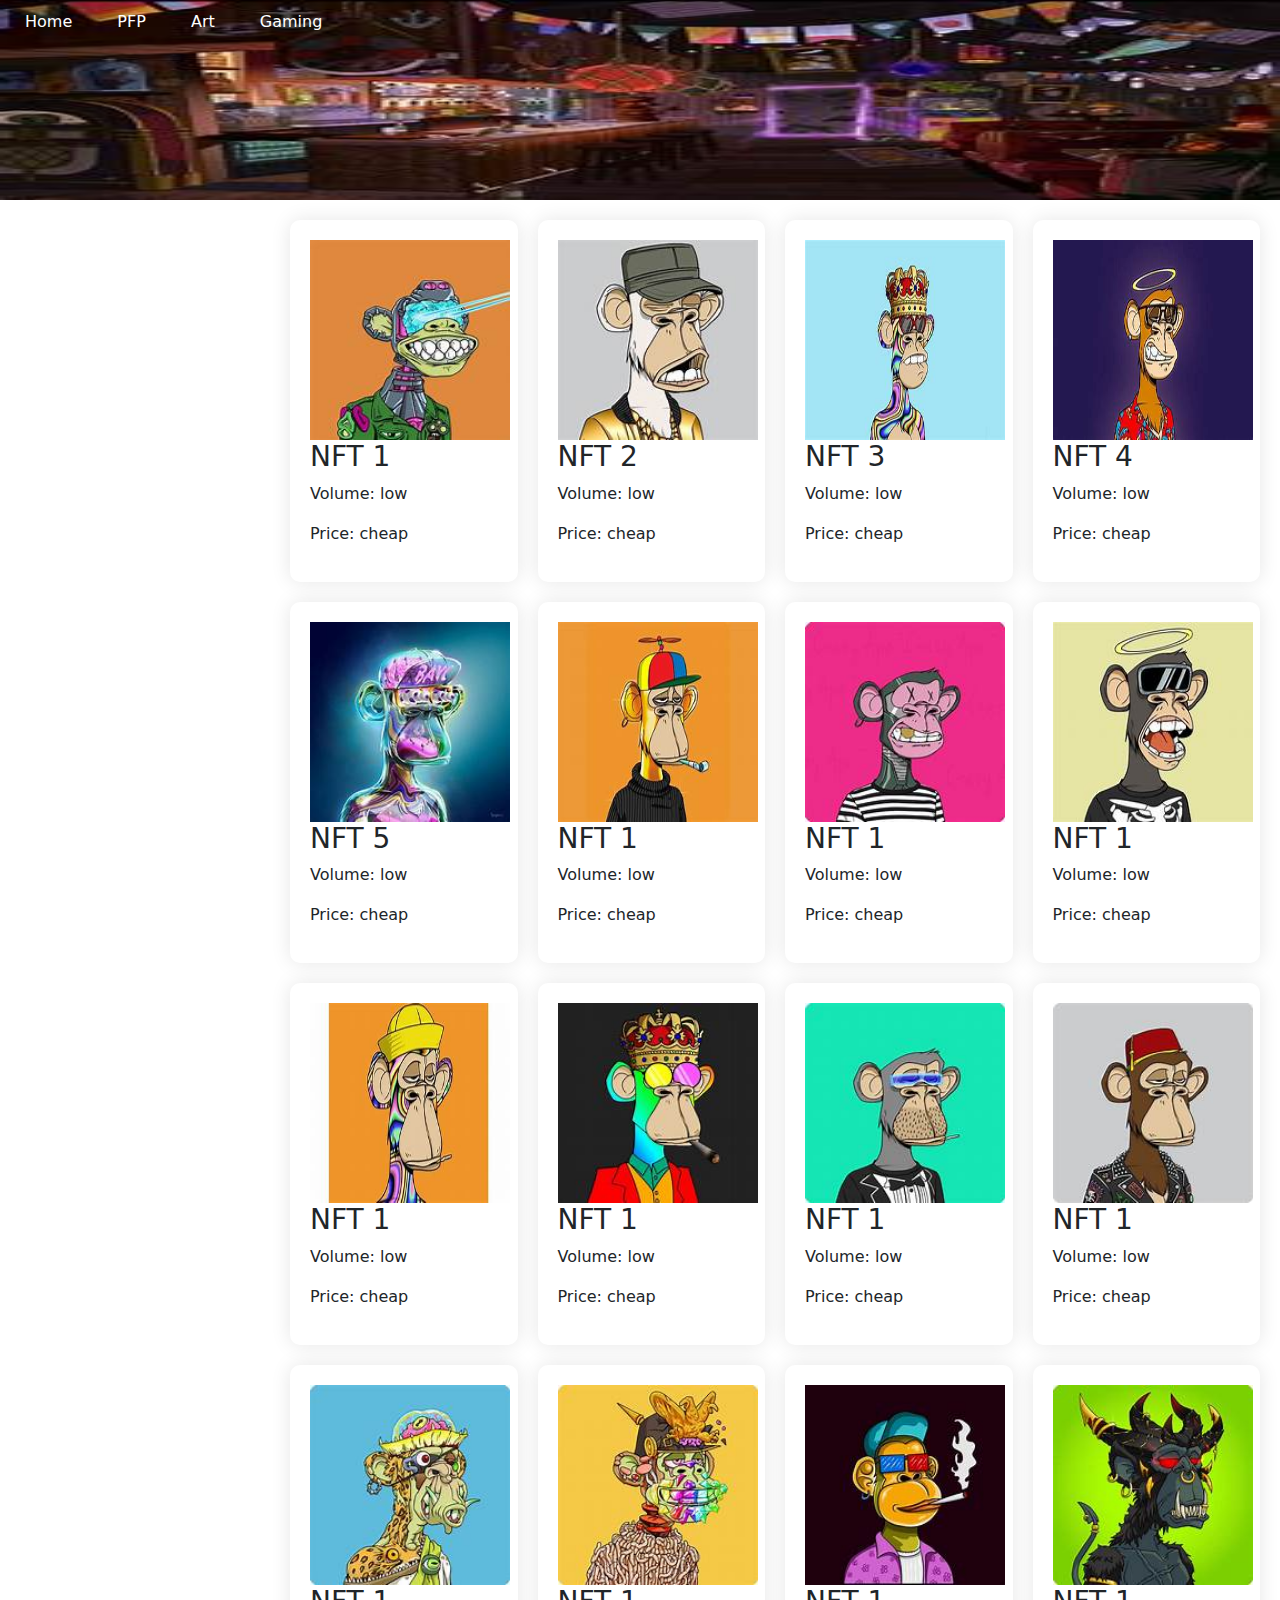
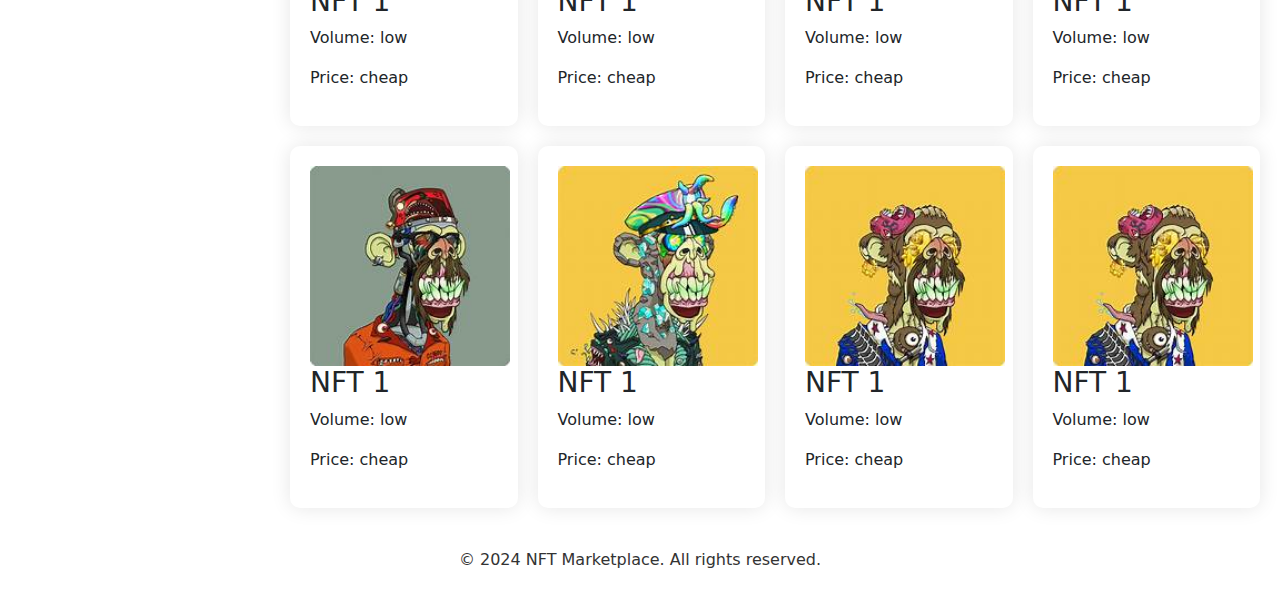
<file: html/nft.html>
<!DOCTYPE html>
<html lang="en">
<head>
    <meta charset="UTF-8">
    <meta name="viewport" content="width=device-width, initial-scale=1.0">
    <title>NFT Marketplace</title>
    <link rel="stylesheet" href="/css/index.css">
    <link href="https://cdn.jsdelivr.net/npm/bootstrap@5.3.3/dist/css/bootstrap.min.css" rel="stylesheet" integrity="sha384-QWTKZyjpPEjISv5WaRU9OFeRpok6YctnYmDr5pNlyT2bRjXh0JMhjY6hW+ALEwIH" crossorigin="anonymous">
    <script src="https://cdn.jsdelivr.net/npm/bootstrap@5.3.3/dist/js/bootstrap.bundle.min.js" integrity="sha384-YvpcrYf0tY3lHB60NNkmXc5s9fDVZLESaAA55NDzOxhy9GkcIdslK1eN7N6jIeHz" crossorigin="anonymous"></script>

</head>
<body>
    <nav class="nav1">
        <a href="" id="Home" >Home</a>
        <a href="" id="pfp" >PFP</a>
        <a href="#" id="art" >Art</a>
        <a href="#" id="gaming" >Gaming</a>
    </nav>

    <div class="top-animation">
        
        <img src="/nft/nftb.jpg" alt="" class="w-100">
    
      </div>

    <div class="content">

        
        <div class="nft-list" id="nft-list">

                <div class="nft-card"><img src="/nft/nft1.jpg" alt=""></div>
                <div class="nft-card">NFT 2</div>
                <div class="nft-card">NFT 3</div>
                <div class="nft-card">NFT 4</div>
                <div class="nft-card">NFT 5</div>
                <div class="nft-card">NFT 6</div>
                <div class="nft-card">NFT 7</div>
                <div class="nft-card">NFT 8</div>
                <div class="nft-card">NFT 9</div>
    
        </div>
    </div>
   

    <footer>
        <p>&copy; 2024 NFT Marketplace. All rights reserved.</p>
    </footer>

    <script src="/js/nft.js"></script>
</body>
</html>
</file>
<file: css/index.css>
/* Reset styles */
* {
    margin: 0;
    padding: 0;
    box-sizing: border-box;
}

body {
    font-family: Arial, sans-serif;
    background-color: #f8f8f8;
}
@keyframes slideIn {
    0% {
      opacity: 0;
      transform: translateY(-100%);
    }
    100% {
      opacity: 1;
      transform: translateY(0);
    }
  }
  
  .top-animation {
    animation: slideIn 1s ease forwards;
    text-align: center;
    padding: 0px;
    margin: 0px;
  }


.video-text {
    position: absolute;
    top: 50%;
    left: 50%;
    transform: translate(-50%, -50%);
    text-align: center;
    color: white; /* Adjust text color */
    

  }


.content {
    margin-left: 270px;
    padding: 20px;
}

h2 {
    font-size: 28px;
    margin-bottom: 20px;
}

/* .filter {
    margin-bottom: 20px;
}

.filter label {
    font-size: 18px;
    margin-right: 10px;
}

.filter select {
    font-size: 16px;
    padding: 8px;
    border-radius: 5px;
    border: 1px solid #ccc;
    background-color: #fff;
}
*/
.nft-list {
    display: grid;
    grid-template-columns: repeat(auto-fill, minmax(200px, 1fr));
    grid-gap: 20px;
} 

  
.nft-card {
   
    background-color: #fff;
    padding: 20px;
    border-radius: 10px;
    box-shadow: 0 0 20px rgba(0, 0, 0, 0.1);
    transition: transform 0.3s ease;

}

.nft-card:hover {
    transform: scale(1.2);
    box-shadow: 0 0 30px rgba(0, 0, 0, 0.2);
}
img{
    height: 150px;
    width: 150px;
}



.contentpfp {
    margin-left: 270px;
    padding: 20px;
}
.pfp-list {
    display: grid;
    grid-template-columns: repeat(auto-fill, minmax(200px, 1fr));
    grid-gap: 20px;
}

  
.pfp-card {
   
    background-color: #fff;
    padding: 20px;
    border-radius: 10px;
    box-shadow: 0 0 20px rgba(0, 0, 0, 0.1);
    transition: transform 0.3s ease;

}

.pfp-card:hover {
    transform: scale(1.2);
    box-shadow: 0 0 30px rgba(0, 0, 0, 0.2);
}
img{
    height: 200px;
    width: 200px;
}




footer {
    background-color: #fff;
    color: #333;
    text-align: center;
    padding: 20px;
    bottom: 0;
    width: 100%;
    font-size: 16px;
}

footer p {
    margin: 0;
}

.carousel-container {
    position: relative;
    width: 100%;
    overflow: hidden;
  }
  
  .carousel {
    display: flex;
    transition: transform 0.5s ease;
  }
  
  .nft-card2 {
    flex: 0 0 auto;
    width: calc(100% / 4 - 20px); /* Adjust card width and margin as needed */
    margin: 0 10px; /* Adjust card margin as needed */
    background-color: rgba(173, 245, 245, 0.925);
  }
  
  button {
    position: absolute;
    top: 50%;
    transform: translateY(-50%);
    background-color: transparent;
    border: none;
    cursor: pointer;
    font-size: 20px;
    padding: 10px;
    color: rgb(129, 207, 238);
  }
  
  .prev {
    padding-left: 0%;
  }
  
  .next {
    text-align: right;
    padding-right:0%;
  }


  .nav1 {
    position: absolute;
    top: 10px;
    left: 5px;
    width: 100%;
    z-index: 999;
    background-color: transparent; /* Make navbar transparent */
  }
  
  
  .nav1 a {
    color: white; /* Change link color */
    padding: 10px 20px;
    text-decoration: none;
    transition: color 0.3s ease; /* Add transition for smooth color change */
  }
  
  .nav1 a:hover {
    color: #ffa500; /* Change link color on hover */
  }
  
  /* Crazy animation for buttons */
  .nav1 a {
    animation: crazyButton 0.6s infinite alternate;
  }
  
  @keyframes crazyButton {
    0% {
      transform: translateY(0);
    }
    100% {
      transform: translateY(-10px);
    }
  }
</file>
